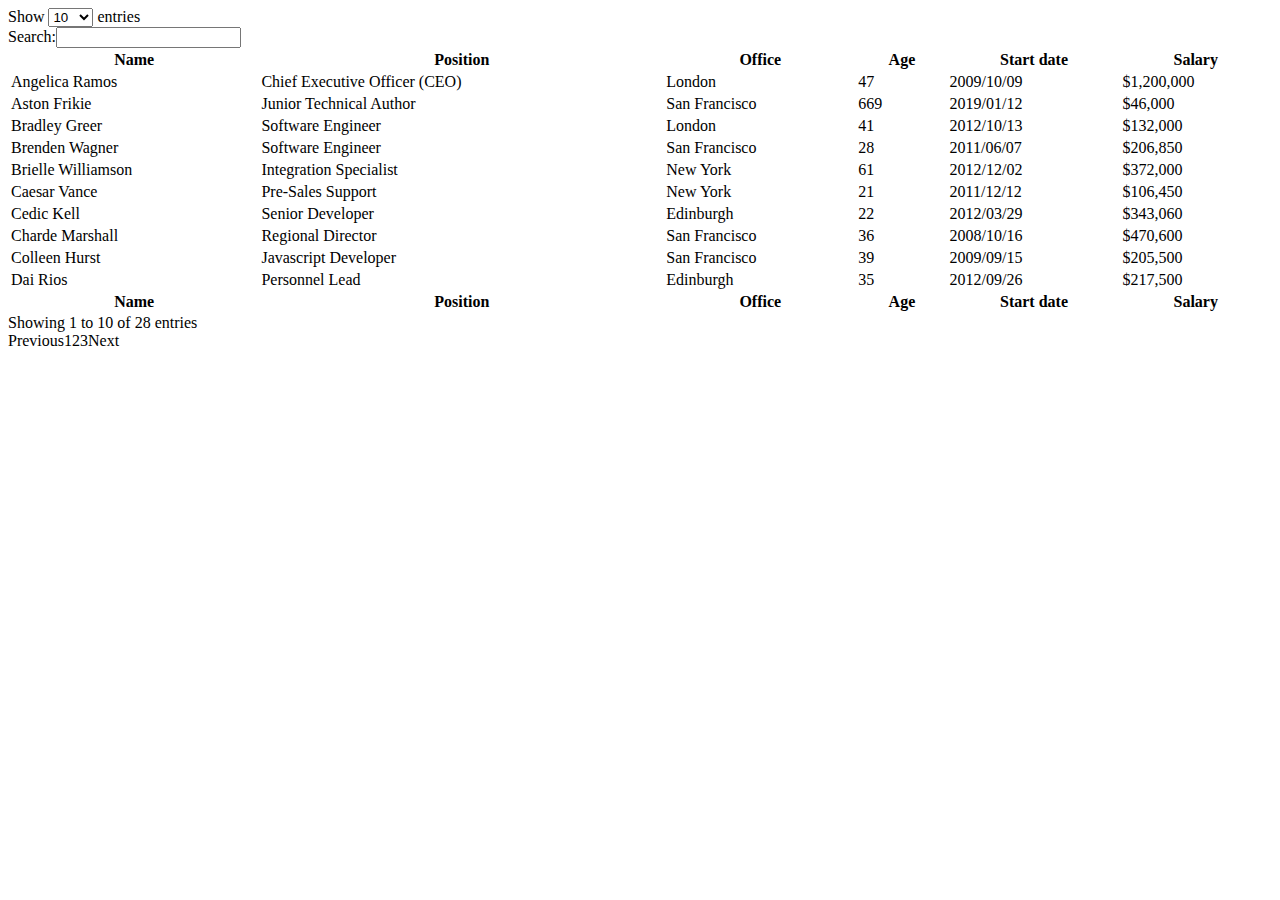
<file: resources/views/Hospital/add or edit appointments/add.html>
<!DOCTYPE html>
<html lang="en">
<head>
  <meta charset="UTF-8">
  <meta name="viewport" content="width=device-width, initial-scale=1.0">
  <title>Document</title>
  <STYLE></STYLE>
</head>
<body>
  <div id="example_wrapper" class="dataTables_wrapper"><div class="dataTables_length" id="example_length"><label>Show <select name="example_length" aria-controls="example" class=""><option value="10">10</option><option value="25">25</option><option value="50">50</option><option value="100">100</option></select> entries</label></div><div id="example_filter" class="dataTables_filter"><label>Search:<input type="search" class="" placeholder="" aria-controls="example"></label></div><table id="example" class="table table-striped table-bordered dataTable" style="width:100%" role="grid" aria-describedby="example_info">
    <thead>
        <tr role="row"><th class="sorting_asc" tabindex="0" aria-controls="example" rowspan="1" colspan="1" aria-sort="ascending" aria-label="Name: activate to sort column ascending" style="width: 182.1px;">Name</th><th class="sorting" tabindex="0" aria-controls="example" rowspan="1" colspan="1" aria-label="Position: activate to sort column ascending" style="width: 296.575px;">Position</th><th class="sorting" tabindex="0" aria-controls="example" rowspan="1" colspan="1" aria-label="Office: activate to sort column ascending" style="width: 138.85px;">Office</th><th class="sorting" tabindex="0" aria-controls="example" rowspan="1" colspan="1" aria-label="Age: activate to sort column ascending" style="width: 64.1375px;">Age</th><th class="sorting" tabindex="0" aria-controls="example" rowspan="1" colspan="1" aria-label="Start date: activate to sort column ascending" style="width: 124.688px;">Start date</th><th class="sorting" tabindex="0" aria-controls="example" rowspan="1" colspan="1" aria-label="Salary: activate to sort column ascending" style="width: 108.05px;">Salary</th></tr>
    </thead>
    <tbody>   
    <tr role="row" class="odd">
            <td class="sorting_1">Angelica Ramos</td>
            <td>Chief Executive Officer (CEO)</td>
            <td>London</td>
            <td>47</td>
            <td>2009/10/09</td>
            <td>$1,200,000</td>
        </tr><tr role="row" class="even">
            <td class="sorting_1">Aston Frikie</td>
            <td>Junior Technical Author</td>
            <td>San Francisco</td>
            <td>669</td>
            <td>2019/01/12</td>
            <td>$46,000</td>
        </tr><tr role="row" class="odd">
            <td class="sorting_1">Bradley Greer</td>
            <td>Software Engineer</td>
            <td>London</td>
            <td>41</td>
            <td>2012/10/13</td>
            <td>$132,000</td>
        </tr><tr role="row" class="even">
            <td class="sorting_1">Brenden Wagner</td>
            <td>Software Engineer</td>
            <td>San Francisco</td>
            <td>28</td>
            <td>2011/06/07</td>
            <td>$206,850</td>
        </tr><tr role="row" class="odd">
            <td class="sorting_1">Brielle Williamson</td>
            <td>Integration Specialist</td>
            <td>New York</td>
            <td>61</td>
            <td>2012/12/02</td>
            <td>$372,000</td>
        </tr><tr role="row" class="even">
            <td class="sorting_1">Caesar Vance</td>
            <td>Pre-Sales Support</td>
            <td>New York</td>
            <td>21</td>
            <td>2011/12/12</td>
            <td>$106,450</td>
        </tr><tr role="row" class="odd">
            <td class="sorting_1">Cedic Kell</td>
            <td>Senior Developer</td>
            <td>Edinburgh</td>
            <td>22</td>
            <td>2012/03/29</td>
            <td>$343,060</td>
        </tr><tr role="row" class="even">
            <td class="sorting_1">Charde Marshall</td>
            <td>Regional Director</td>
            <td>San Francisco</td>
            <td>36</td>
            <td>2008/10/16</td>
            <td>$470,600</td>
        </tr><tr role="row" class="odd">
            <td class="sorting_1">Colleen Hurst</td>
            <td>Javascript Developer</td>
            <td>San Francisco</td>
            <td>39</td>
            <td>2009/09/15</td>
            <td>$205,500</td>
        </tr><tr role="row" class="even">
            <td class="sorting_1">Dai Rios</td>
            <td>Personnel Lead</td>
            <td>Edinburgh</td>
            <td>35</td>
            <td>2012/09/26</td>
            <td>$217,500</td>
        </tr></tbody>
    <tfoot>
        <tr><th rowspan="1" colspan="1">Name</th><th rowspan="1" colspan="1">Position</th><th rowspan="1" colspan="1">Office</th><th rowspan="1" colspan="1">Age</th><th rowspan="1" colspan="1">Start date</th><th rowspan="1" colspan="1">Salary</th></tr>
    </tfoot>
  </table><div class="dataTables_info" id="example_info" role="status" aria-live="polite">Showing 1 to 10 of 28 entries</div><div class="dataTables_paginate paging_simple_numbers" id="example_paginate"><a class="paginate_button previous disabled" aria-controls="example" data-dt-idx="0" tabindex="0" id="example_previous">Previous</a><span><a class="paginate_button current" aria-controls="example" data-dt-idx="1" tabindex="0">1</a><a class="paginate_button " aria-controls="example" data-dt-idx="2" tabindex="0">2</a><a class="paginate_button " aria-controls="example" data-dt-idx="3" tabindex="0">3</a></span><a class="paginate_button next" aria-controls="example" data-dt-idx="4" tabindex="0" id="example_next">Next</a></div></div> 
</body>
</html>
</file>
